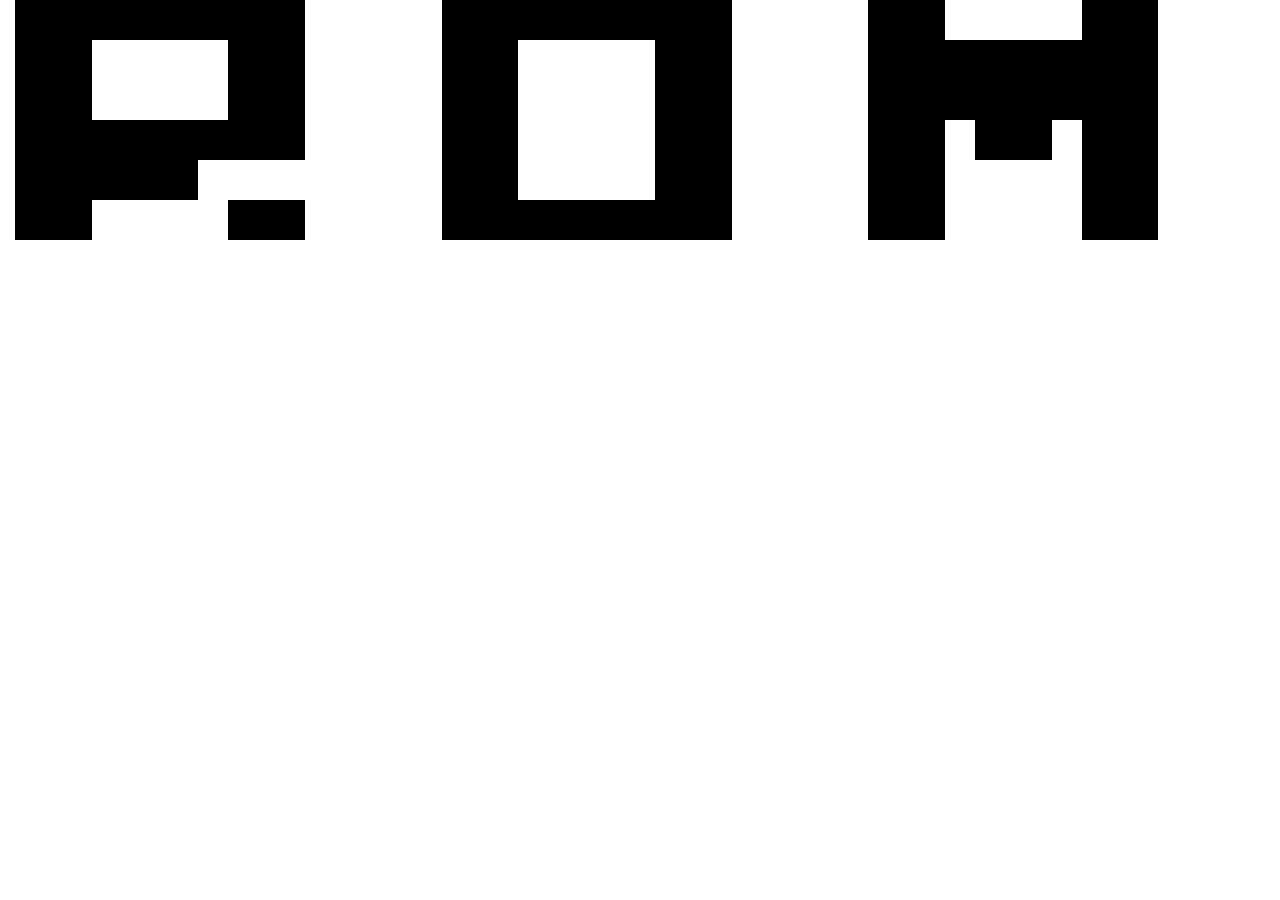
<file: mynamegrid.html>
<!DOCTYPE html>
<html lang="en-us">
    <head>
      <meta charset="utf-8">
      <meta name="viewport" content="width=device-width, initial-scale=1.0">
      <title>Challenge Example</title>
      <link rel="stylesheet" href="https://maxcdn.bootstrapcdn.com/bootstrap/3.3.7/css/bootstrap.min.css">
        <style>
            .grid-element {
                padding: 10px;
                background-color: black;
            }
            
        </style>
    </head>
    <body>
        <div class="container-fluid">
            <div class="row">
                <div class="col-xs-3">
                    <div class="grid-element">&nbsp</div>
                </div>
                <div class="col-xs-1"></div>
                <div class="col-xs-3">
                    <div class="grid-element">&nbsp</div>
                </div>
                <div class="col-xs-1"></div>
                <div class="col-xs-1">
                    <div class="grid-element">&nbsp</div>
                </div>
                <div class="col-xs-1"></div>
                <div class="col-xs-1">
                    <div class="grid-element">&nbsp</div>
                </div>
            </div>
            <div class="row">
                <div class="col-xs-1">
                    <div class="grid-element">&nbsp</div>
                </div>
                <div class="col-xs-1"></div>
                <div class="col-xs-1">
                    <div class="grid-element">&nbsp</div>
                </div>
                <div class="col-xs-1"></div>
                <div class="col-xs-1">
                    <div class="grid-element">&nbsp</div>
                </div>
                <div class="col-xs-1"></div>
                <div class="col-xs-1">
                    <div class="grid-element">&nbsp</div>
                </div>
                <div class="col-xs-1"></div>
                <div class="col-xs-3">
                    <div class="grid-element">&nbsp</div>
                </div>
            </div>
            <div class="row">
                <div class="col-xs-1">
                    <div class="grid-element">&nbsp</div>
                </div>
                <div class="col-xs-1"></div>
                <div class="col-xs-1">
                    <div class="grid-element">&nbsp</div>
                </div>
                <div class="col-xs-1"></div>
                <div class="col-xs-1">
                    <div class="grid-element">&nbsp</div>
                </div>
                <div class="col-xs-1"></div>
                <div class="col-xs-1">
                    <div class="grid-element">&nbsp</div>
                </div>
                <div class="col-xs-1"></div>
                <div class="col-xs-3">
                    <div class="grid-element">&nbsp</div>
                </div>
            </div>
            <div class="row">
                <div class="col-xs-3">
                    <div class="grid-element">&nbsp</div>
                </div>
                <div class="col-xs-1"></div>
                <div class="col-xs-1">
                    <div class="grid-element">&nbsp</div>
                </div>
                <div class="col-xs-1"></div>
                <div class="col-xs-1">
                    <div class="grid-element">&nbsp</div>
                </div>
                <div class="col-xs-1"></div>
                <div class="col-xs-1">
                    <div class="grid-element">&nbsp</div>
                </div>
                <div class="col-xs-1">
                    <div class="grid-element">&nbsp</div>
                </div>
                <div class="col-xs-1">
                    <div class="grid-element">&nbsp</div>
                </div>
            </div>
            <div class="row">
                <div class="col-xs-2">
                    <div class="grid-element">&nbsp</div>
                </div>
                <div class="col-xs-2"></div>
                <div class="col-xs-1">
                    <div class="grid-element">&nbsp</div>
                </div>
                <div class="col-xs-1"></div>
                <div class="col-xs-1">
                    <div class="grid-element">&nbsp</div>
                </div>
                <div class="col-xs-1"></div>
                <div class="col-xs-1">
                    <div class="grid-element">&nbsp</div>
                </div>
                <div class="col-xs-1"></div>
                <div class="col-xs-1">
                    <div class="grid-element">&nbsp</div>
                </div>
            </div>
            <div class="row">
                <div class="col-xs-1">
                    <div class="grid-element">&nbsp</div>
                </div>
                <div class="col-xs-1"></div>
                <div class="col-xs-1">
                    <div class="grid-element">&nbsp</div>
                </div>
                <div class="col-xs-1"></div>
                <div class="col-xs-3">
                    <div class="grid-element">&nbsp</div>
                </div>
                <div class="col-xs-1"></div>
                <div class="col-xs-1">
                    <div class="grid-element">&nbsp</div>
                </div>
                <div class="col-xs-1"></div>
                <div class="col-xs-1">
                    <div class="grid-element">&nbsp</div>
                </div>
            </div>
        </div>
    </body>
</html>
</file>
